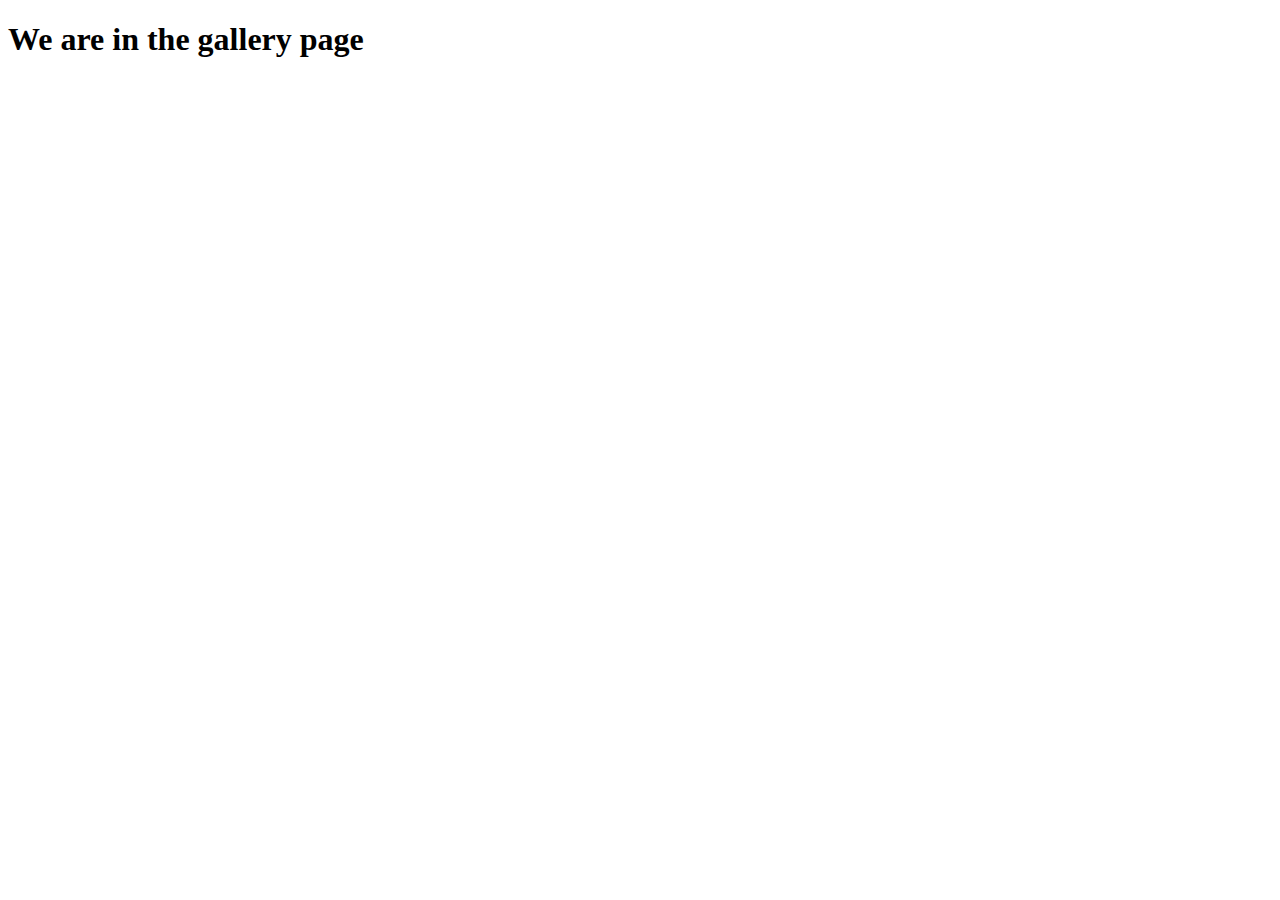
<file: gallery.html>
<!DOCTYPE html>
<html lang="en">
<head>
    <meta charset="UTF-8">
    <meta http-equiv="X-UA-Compatible" content="IE=edge">
    <meta name="viewport" content="width=h1, initial-scale=1.0">
    <title>Document</title>
</head>
<body>
    <h1>We are in the gallery page</h1>
</body>
</html>
</file>
